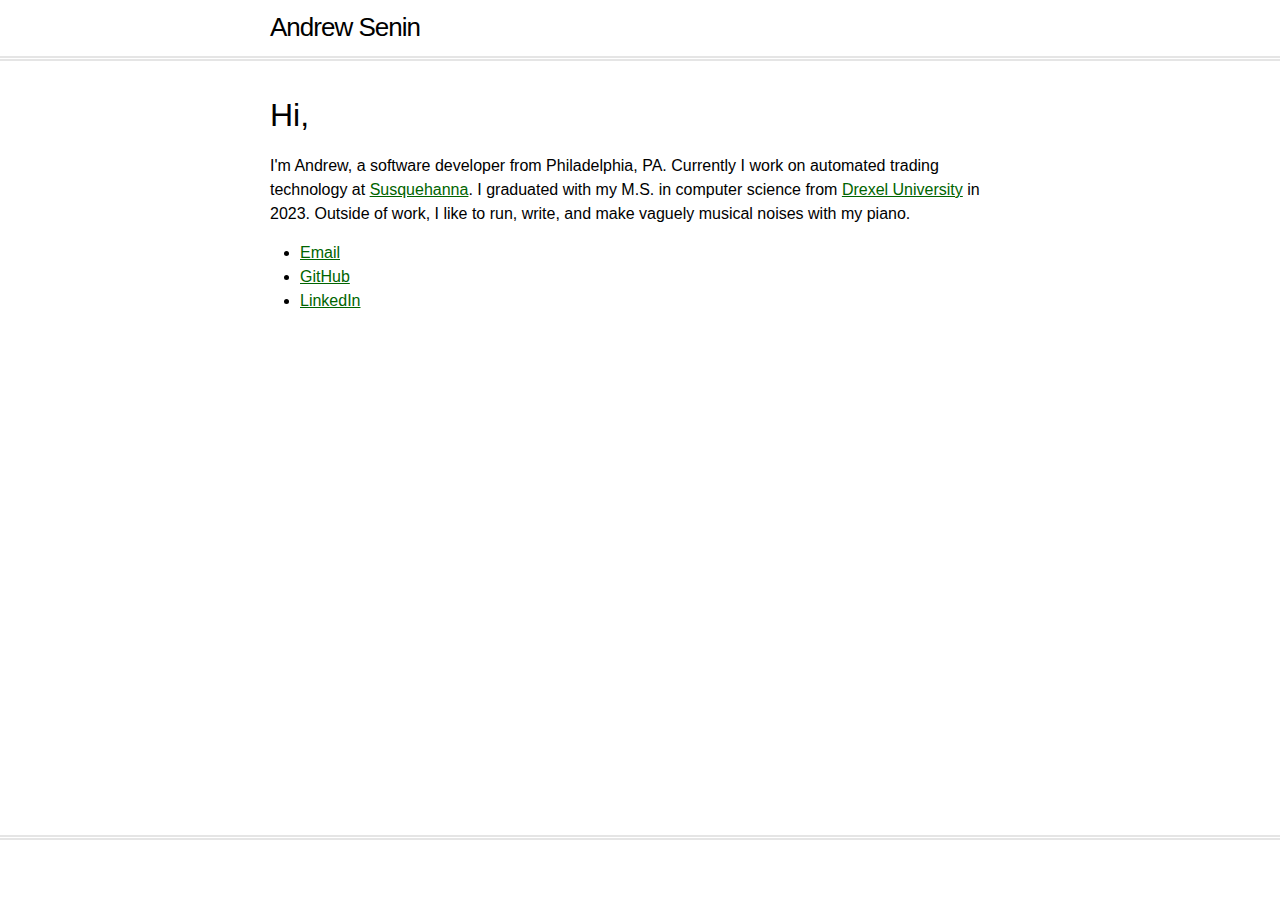
<file: index.html>
<!DOCTYPE html>
<html lang="en">
   <head>
      <title>Andrew Senin</title>
      <meta name="description" content="My personal site.">
      <meta charset="utf-8">
      <meta http-equiv="X-UA-Compatible" content="IE=edge">
      <meta name="viewport" content="width=device-width, initial-scale=1">
      <link rel="stylesheet" href="styles.css">
      <link rel="shortcut icon" href="favicon.ico"  type="image/x-icon">
      <script defer>
         function rot47(x) {
            let s = [];
            for (let i = 0; i < x.length; i++) {
               let j = x.charCodeAt(i);
               if ((j >= 33) && (j <= 126)) {
                  s[i] = String.fromCharCode(33 + ((j + 14) % 94));
               } else {
                  s[i] = String.fromCharCode(j);
               }
            }
            return s.join('');
         }
         
         const myEmailAddress = rot47(">2:=E@i2?5C6Ho2?5C6HD6?:?]4@>");
         window.addEventListener("load", () => {
            const emailLink = document.getElementById("email-link");
            emailLink.addEventListener("mouseover", (_) => {
               emailLink.href = myEmailAddress;
            });
            emailLink.addEventListener("mouseleave", (_) => {
               emailLink.removeAttribute("href");
            });
         });
      </script>
   </head>
   <body>
      <header class="site-header" role="banner">
         <div class="wrapper">
            <spam class="site-title">Andrew Senin</span>
         </div>
      </header>
      <main class="page-content" aria-label="Content">
         <div class="wrapper">
            <article class="post">
               <div class="post-content">
                  <h2>Hi,</h2>
                  <p>I'm Andrew, a software developer from Philadelphia, PA. Currently I work on automated trading technology at <a href="https://sig.com">Susquehanna</a>. I graduated with my M.S. in computer science from <a href="https://drexel.edu/cci/">Drexel University</a> in 2023. Outside of work, I like to run, write, and make vaguely musical noises with my piano.</p>
                  <ul>
                     <li><a id="email-link" style="cursor: pointer">Email</a></li>
                     <li><a href="https://github.com/andynines">GitHub</a></li>
                     <li><a href="https://www.linkedin.com/in/andrew-senin">LinkedIn</a></li>
                  </ul>
               </div>
            </article>
         </div>
      </main>
      <footer class="site-footer h-card"></footer>
   </body>
</html>
</file>
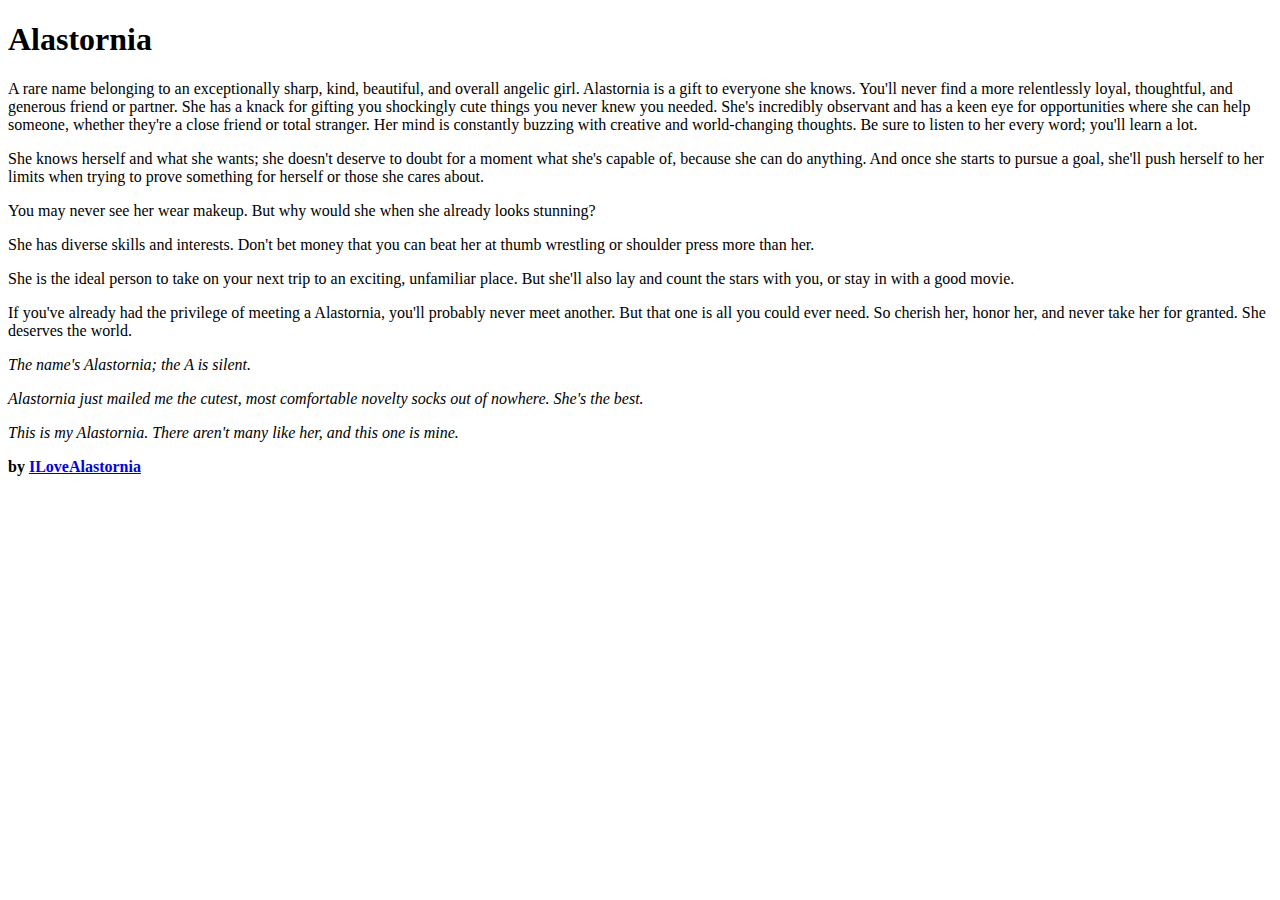
<file: definition.html>
<!doctype html>

<html>
	<head>
		<title>Definition of Alastornia</title>
		<meta charset='utf-8'>
		<meta name="viewport" content="width=device-width, initial-scale=1"/>
	</head>
	<body>
	    <h1>Alastornia</h1>
	    <p>A rare name belonging to an exceptionally sharp, kind, beautiful, and overall angelic girl. Alastornia is a gift to everyone she knows. You'll never find a more relentlessly loyal, thoughtful, and generous friend or partner. She has a knack for gifting you shockingly cute things you never knew you needed. She's incredibly observant and has a keen eye for opportunities where she can help someone, whether they're a close friend or total stranger. Her mind is constantly buzzing with creative and world-changing thoughts. Be sure to listen to her every word; you'll learn a lot.</p>
	    <p>She knows herself and what she wants; she doesn't deserve to doubt for a moment what she's capable of, because she can do anything. And once she starts to pursue a goal, she'll push herself to her limits when trying to prove something for herself or those she cares about.</p>
	    <p>You may never see her wear makeup. But why would she when she already looks stunning?</p>
	    <p>She has diverse skills and interests. Don't bet money that you can beat her at thumb wrestling or shoulder press more than her.</p>
	    <p>She is the ideal person to take on your next trip to an exciting, unfamiliar place. But she'll also lay and count the stars with you, or stay in with a good movie.</p>
	    <p>If you've already had the privilege of meeting a Alastornia, you'll probably never meet another. But that one is all you could ever need. So cherish her, honor her, and never take her for granted. She deserves the world.</p>
	    <p><i>The name's Alastornia; the A is silent.</i></p>
	    <p><i>Alastornia just mailed me the cutest, most comfortable novelty socks out of nowhere. She's the best.</i></p>
	    <p><i>This is my Alastornia. There aren't many like her, and this one is mine.</i></p>
	    <p><strong>by <a href='http://www.example.com'>ILoveAlastornia</a></strong></p>
	</body>
</html>
</file>
<file: styles.css>
/** Reset some basic elements */
body, h1, h2, h3, h4, h5, h6, p, blockquote, pre, hr, dl, dd, ol, ul, figure { margin: 0; padding: 0; }

/** Basic styling */
body { font: 400 16px/1.5 -apple-system, BlinkMacSystemFont, "Segoe UI", Roboto, Helvetica, Arial, sans-serif, "Apple Color Emoji", "Segoe UI Emoji", "Segoe UI Symbol"; color: black; background-color: white; -webkit-text-size-adjust: 100%; -webkit-font-feature-settings: "kern" 1; -moz-font-feature-settings: "kern" 1; -o-font-feature-settings: "kern" 1; font-feature-settings: "kern" 1; font-kerning: normal; display: flex; min-height: 100vh; flex-direction: column; }

/** Set `margin-bottom` to maintain vertical rhythm */
h1, h2, h3, h4, h5, h6, p, blockquote, pre, ul, ol, dl, figure, .highlight { margin-bottom: 15px; }

/** `main` element */
main { display: block; /* Default value of `display` of `main` element is 'inline' in IE 11. */ }

/** Images */
img { max-width: 100%; vertical-align: middle; }

/** Figures */
figure > img { display: block; }

figcaption { font-size: 14px; }

/** Lists */
ul, ol { margin-left: 30px; }

li > ul, li > ol { margin-bottom: 0; }

/** Headings */
h1, h2, h3, h4, h5, h6 { font-weight: 400; }

/** Links */
a { color: #006400; text-decoration: underline; }

a:hover { color: black; text-decoration: underline; }

.social-media-list a:hover { text-decoration: none; }

.social-media-list a:hover .username { text-decoration: underline; }

/** Blockquotes */
blockquote { color: #7f7f7f; border-left: 4px solid #e5e5e5; padding-left: 15px; font-size: 18px; letter-spacing: -1px; font-style: italic; }

blockquote > :last-child { margin-bottom: 0; }

/** Code formatting */
pre, code { font-size: 15px; border: 1px solid #e5e5e5; border-radius: 3px; background-color: #f5fff5; }

code { padding: 1px 5px; }

pre { padding: 8px 12px; overflow-x: auto; }

pre > code { border: 0; padding-right: 0; padding-left: 0; }

/** Wrapper */
.wrapper { max-width: -webkit-calc(800px - (30px * 2)); max-width: calc(800px - (30px * 2)); margin-right: auto; margin-left: auto; padding-right: 30px; padding-left: 30px; }

@media screen and (max-width: 800px) { .wrapper { max-width: -webkit-calc(800px - (30px)); max-width: calc(800px - (30px)); padding-right: 15px; padding-left: 15px; } }

/** Clearfix */
.footer-col-wrapper:after, .wrapper:after { content: ""; display: table; clear: both; }

/** Icons */
.svg-icon { width: 16px; height: 16px; display: inline-block; fill: #7f7f7f; padding-right: 5px; vertical-align: text-top; }

.social-media-list li + li { padding-top: 5px; }

/** Tables */
table { margin-bottom: 30px; width: 100%; text-align: left; color: #2e2e2e; border-collapse: collapse; border: 1px solid #e5e5e5; }

table tr:nth-child(even) { background-color: #f4f4f4; }

table th, table td { padding: 10px 15px; }

table th { background-color: #ededed; border: 1px solid #dbdbdb; border-bottom-color: #c6c6c6; }

table td { border: 1px solid #e5e5e5; }

/** Site header */
.site-header { border-bottom: 5px double #e5e5e5; min-height: 55.95px; position: relative; }

.site-title { font-size: 26px; font-weight: 300; line-height: 54px; letter-spacing: -1px; margin-bottom: 0; float: left; }

.site-title, .site-title:visited { color: black; }

.site-nav { float: right; line-height: 54px; }

.site-nav .nav-trigger { display: none; }

.site-nav .menu-icon { display: none; }

.site-nav .page-link { color: black; line-height: 1.5; }

.site-nav .page-link:not(:last-child) { margin-right: 20px; }

@media screen and (max-width: 600px) { .site-nav { position: absolute; top: 9px; right: 15px; background-color: white; border: 1px solid #e5e5e5; border-radius: 5px; text-align: right; } .site-nav label[for="nav-trigger"] { display: block; float: right; width: 36px; height: 36px; z-index: 2; cursor: pointer; } .site-nav .menu-icon { display: block; float: right; width: 36px; height: 26px; line-height: 0; padding-top: 10px; text-align: center; } .site-nav .menu-icon > svg { fill: black; } .site-nav input ~ .trigger { clear: both; display: none; } .site-nav input:checked ~ .trigger { display: block; padding-bottom: 5px; } .site-nav .page-link { display: block; padding: 5px 10px; margin-left: 20px; } .site-nav .page-link:not(:last-child) { margin-right: 0; } }

/** Site footer */
.site-footer { border-top: 5px double #e5e5e5; padding: 30px 0; }

.footer-heading { font-size: 18px; margin-bottom: 15px; }

.contact-list, .social-media-list { list-style: none; margin-left: 0; }

.footer-col-wrapper { font-size: 15px; color: #7f7f7f; margin-left: -15px; text-align: center; }

.footer-col { float: left; margin-bottom: 15px; padding-left: 15px; }

.footer-col-1 { width: -webkit-calc(35% - (30px / 2)); width: calc(35% - (30px / 2)); }

.footer-col-2 { float: right; width: -webkit-calc(25% - (30px / 2)); width: calc(25% - (30px / 2)); }

@media screen and (max-width: 800px) { .footer-col-1, .footer-col-2 { width: -webkit-calc(50% - (30px / 2)); width: calc(50% - (30px / 2)); } }

@media screen and (max-width: 600px) { .footer-col { float: none; width: -webkit-calc(100% - (30px / 2)); width: calc(100% - (30px / 2)); } }

/** Page content */
.page-content { padding: 30px 0; flex: 1; }

.page-heading { font-size: 32px; }

.post-list-heading { font-size: 28px; }

.post-list { margin-left: 0; list-style: none; }

.post-list > li { margin-bottom: 30px; }

.post-meta { font-size: 14px; color: #7f7f7f; }

.post-link { display: block; font-size: 24px; }

/** Posts */
.post-header { margin-bottom: 30px; }

.post-title { font-size: 42px; letter-spacing: -1px; line-height: 1; }

@media screen and (max-width: 800px) { .post-title { font-size: 36px; } }

.post-content { margin-bottom: 30px; }

.post-content h2 { font-size: 32px; }

@media screen and (max-width: 800px) { .post-content h2 { font-size: 28px; } }

.post-content h3 { font-size: 26px; }

@media screen and (max-width: 800px) { .post-content h3 { font-size: 22px; } }

.post-content h4 { font-size: 20px; }

@media screen and (max-width: 800px) { .post-content h4 { font-size: 18px; } }

/** Syntax highlighting styles */
.highlight { background: #fff; }

.highlighter-rouge .highlight { background: #eef; }

.highlight .c { color: #998; font-style: italic; }

.highlight .err { color: #a61717; background-color: #e3d2d2; }

.highlight .k { font-weight: bold; }

.highlight .o { font-weight: bold; }

.highlight .cm { color: #998; font-style: italic; }

.highlight .cp { color: #999; font-weight: bold; }

.highlight .c1 { color: #998; font-style: italic; }

.highlight .cs { color: #999; font-weight: bold; font-style: italic; }

.highlight .gd { color: #000; background-color: #fdd; }

.highlight .gd .x { color: #000; background-color: #faa; }

.highlight .ge { font-style: italic; }

.highlight .gr { color: #a00; }

.highlight .gh { color: #999; }

.highlight .gi { color: #000; background-color: #dfd; }

.highlight .gi .x { color: #000; background-color: #afa; }

.highlight .go { color: #888; }

.highlight .gp { color: #555; }

.highlight .gs { font-weight: bold; }

.highlight .gu { color: #aaa; }

.highlight .gt { color: #a00; }

.highlight .kc { font-weight: bold; }

.highlight .kd { font-weight: bold; }

.highlight .kp { font-weight: bold; }

.highlight .kr { font-weight: bold; }

.highlight .kt { color: #458; font-weight: bold; }

.highlight .m { color: #099; }

.highlight .s { color: #d14; }

.highlight .na { color: #008080; }

.highlight .nb { color: #0086B3; }

.highlight .nc { color: #458; font-weight: bold; }

.highlight .no { color: #008080; }

.highlight .ni { color: #800080; }

.highlight .ne { color: #900; font-weight: bold; }

.highlight .nf { color: #900; font-weight: bold; }

.highlight .nn { color: #555; }

.highlight .nt { color: #000080; }

.highlight .nv { color: #008080; }

.highlight .ow { font-weight: bold; }

.highlight .w { color: #bbb; }

.highlight .mf { color: #099; }

.highlight .mh { color: #099; }

.highlight .mi { color: #099; }

.highlight .mo { color: #099; }

.highlight .sb { color: #d14; }

.highlight .sc { color: #d14; }

.highlight .sd { color: #d14; }

.highlight .s2 { color: #d14; }

.highlight .se { color: #d14; }

.highlight .sh { color: #d14; }

.highlight .si { color: #d14; }

.highlight .sx { color: #d14; }

.highlight .sr { color: #009926; }

.highlight .s1 { color: #d14; }

.highlight .ss { color: #990073; }

.highlight .bp { color: #999; }

.highlight .vc { color: #008080; }

.highlight .vg { color: #008080; }

.highlight .vi { color: #008080; }

.highlight .il { color: #099; }

/*# sourceMappingURL=main.css.map */
</file>
